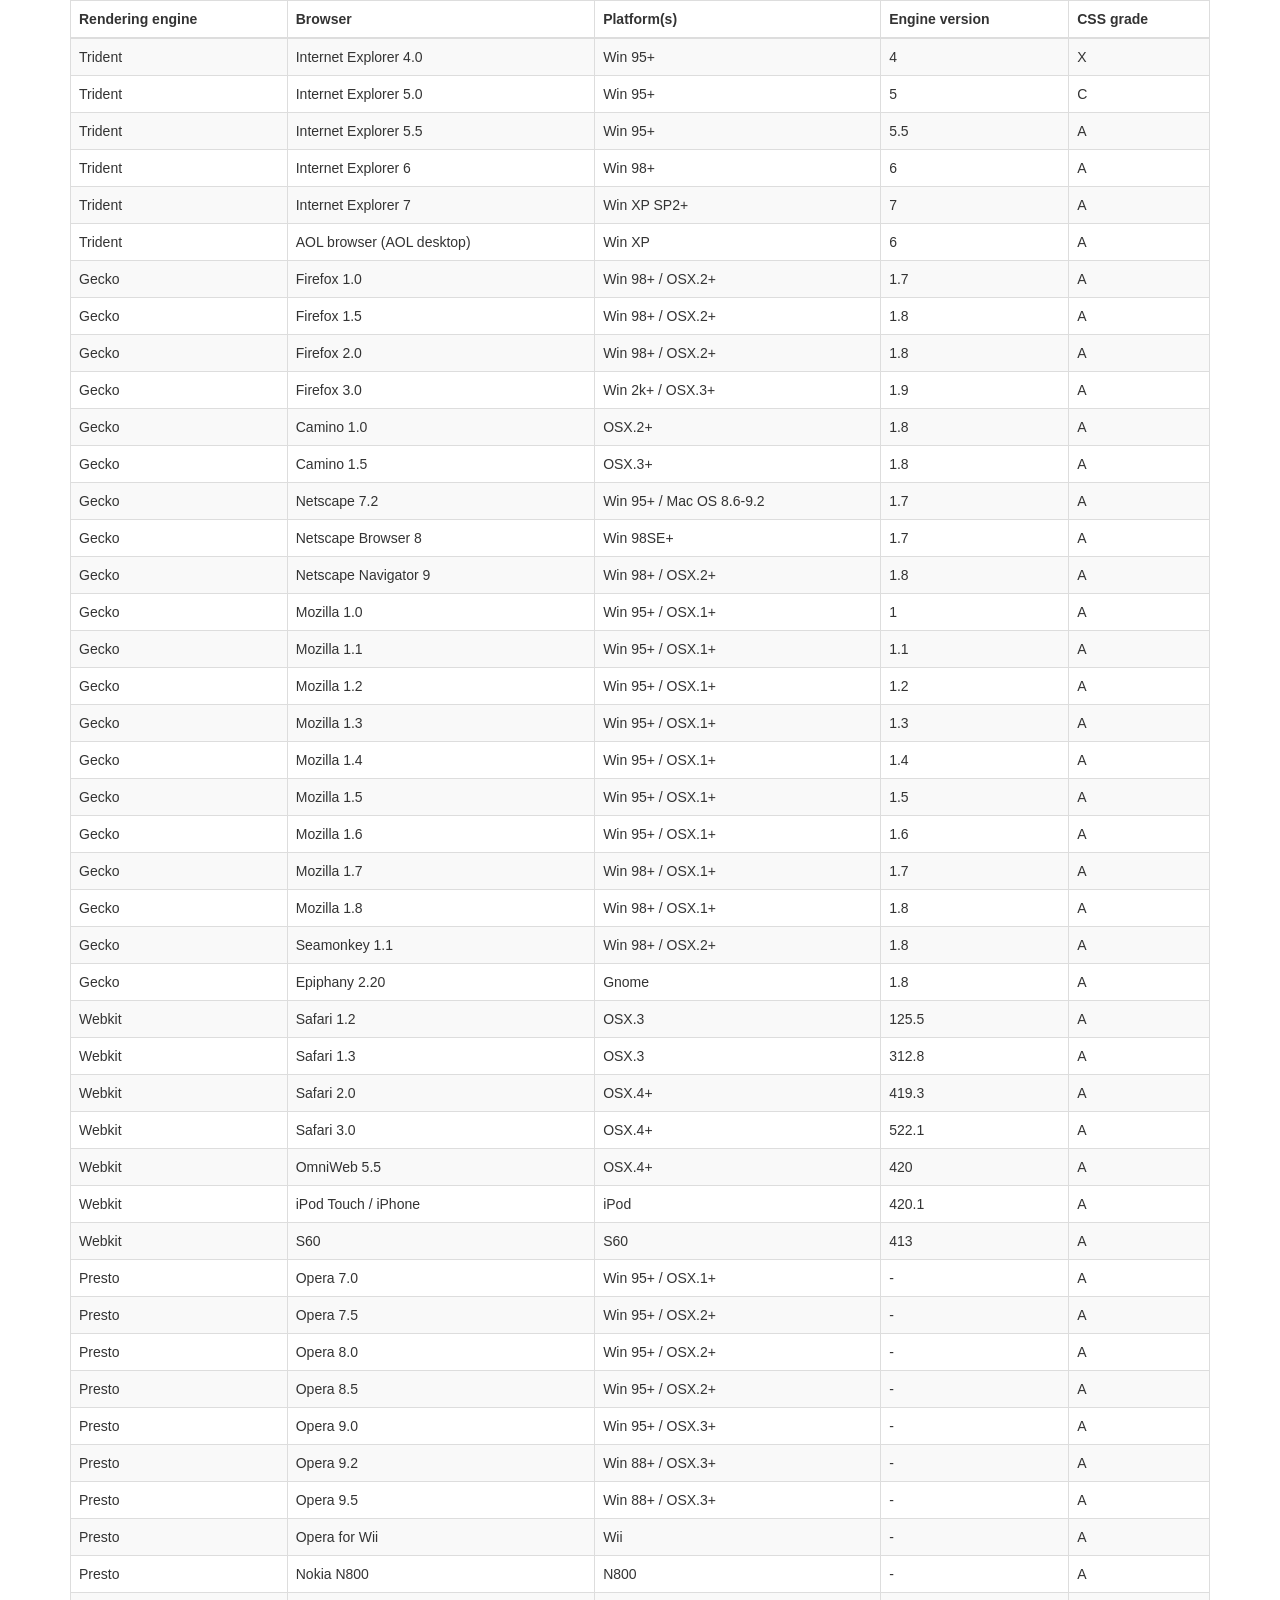
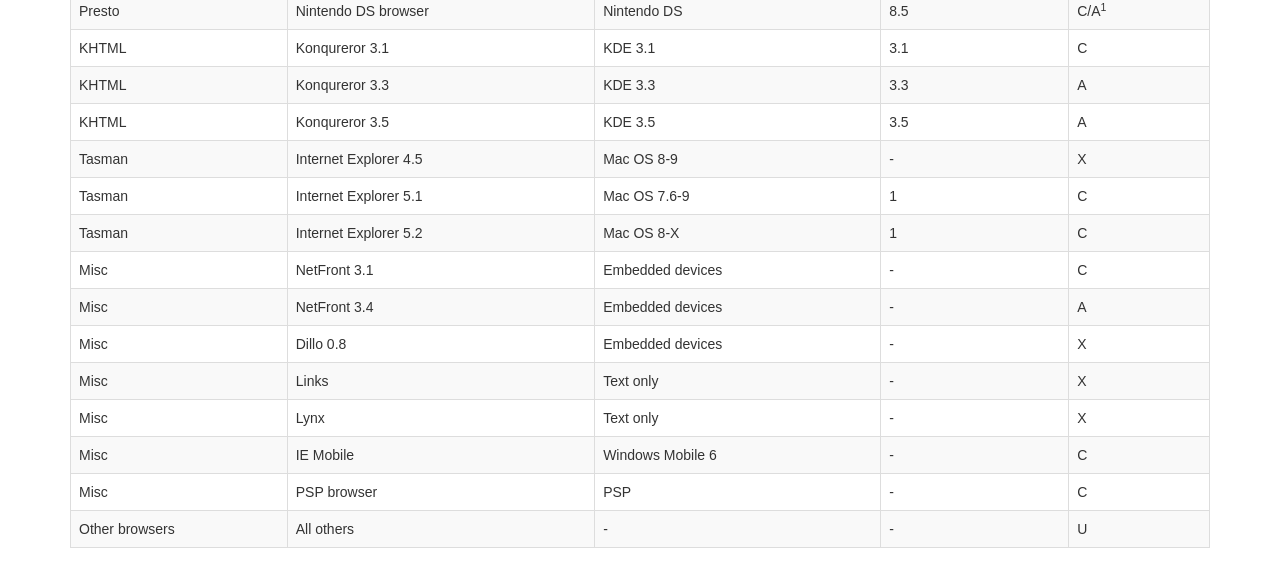
<file: Examples/3cm6-web-struts/src/main/webapp/resources/components/template/vendor/datatables-plugins/index.html>
<!DOCTYPE HTML PUBLIC "-//W3C//DTD HTML 4.01//EN" "http://www.w3.org/TR/html4/strict.dtd">
<html>
	<head>
		<meta http-equiv="content-type" content="text/html; charset=utf-8" />
		
		<title>DataTables Bootstrap 3 example</title>

		<link rel="stylesheet" type="text/css" href="//maxcdn.bootstrapcdn.com/bootstrap/3.3.0/css/bootstrap.min.css">
		<link rel="stylesheet" type="text/css" href="dataTables.bootstrap.css">

		<script type="text/javascript" language="javascript" src="//code.jquery.com/jquery-1.11.1.min.js"></script>
		<script type="text/javascript" language="javascript" src="//cdn.datatables.net/1.10.3/js/jquery.dataTables.min.js"></script>
		<script type="text/javascript" language="javascript" src="dataTables.bootstrap.js"></script>
		<script type="text/javascript" charset="utf-8">
			$(document).ready(function() {
				$('#example').dataTable();
			} );
		</script>
	</head>
	<body>
		<div class="container">
			
<table cellpadding="0" cellspacing="0" border="0" class="table table-striped table-bordered" id="example">
	<thead>
		<tr>
			<th>Rendering engine</th>
			<th>Browser</th>
			<th>Platform(s)</th>
			<th>Engine version</th>
			<th>CSS grade</th>
		</tr>
	</thead>
	<tbody>
		<tr class="odd gradeX">
			<td>Trident</td>
			<td>Internet
				 Explorer 4.0</td>
			<td>Win 95+</td>
			<td class="center"> 4</td>
			<td class="center">X</td>
		</tr>
		<tr class="even gradeC">
			<td>Trident</td>
			<td>Internet
				 Explorer 5.0</td>
			<td>Win 95+</td>
			<td class="center">5</td>
			<td class="center">C</td>
		</tr>
		<tr class="odd gradeA">
			<td>Trident</td>
			<td>Internet
				 Explorer 5.5</td>
			<td>Win 95+</td>
			<td class="center">5.5</td>
			<td class="center">A</td>
		</tr>
		<tr class="even gradeA">
			<td>Trident</td>
			<td>Internet
				 Explorer 6</td>
			<td>Win 98+</td>
			<td class="center">6</td>
			<td class="center">A</td>
		</tr>
		<tr class="odd gradeA">
			<td>Trident</td>
			<td>Internet Explorer 7</td>
			<td>Win XP SP2+</td>
			<td class="center">7</td>
			<td class="center">A</td>
		</tr>
		<tr class="even gradeA">
			<td>Trident</td>
			<td>AOL browser (AOL desktop)</td>
			<td>Win XP</td>
			<td class="center">6</td>
			<td class="center">A</td>
		</tr>
		<tr class="gradeA">
			<td>Gecko</td>
			<td>Firefox 1.0</td>
			<td>Win 98+ / OSX.2+</td>
			<td class="center">1.7</td>
			<td class="center">A</td>
		</tr>
		<tr class="gradeA">
			<td>Gecko</td>
			<td>Firefox 1.5</td>
			<td>Win 98+ / OSX.2+</td>
			<td class="center">1.8</td>
			<td class="center">A</td>
		</tr>
		<tr class="gradeA">
			<td>Gecko</td>
			<td>Firefox 2.0</td>
			<td>Win 98+ / OSX.2+</td>
			<td class="center">1.8</td>
			<td class="center">A</td>
		</tr>
		<tr class="gradeA">
			<td>Gecko</td>
			<td>Firefox 3.0</td>
			<td>Win 2k+ / OSX.3+</td>
			<td class="center">1.9</td>
			<td class="center">A</td>
		</tr>
		<tr class="gradeA">
			<td>Gecko</td>
			<td>Camino 1.0</td>
			<td>OSX.2+</td>
			<td class="center">1.8</td>
			<td class="center">A</td>
		</tr>
		<tr class="gradeA">
			<td>Gecko</td>
			<td>Camino 1.5</td>
			<td>OSX.3+</td>
			<td class="center">1.8</td>
			<td class="center">A</td>
		</tr>
		<tr class="gradeA">
			<td>Gecko</td>
			<td>Netscape 7.2</td>
			<td>Win 95+ / Mac OS 8.6-9.2</td>
			<td class="center">1.7</td>
			<td class="center">A</td>
		</tr>
		<tr class="gradeA">
			<td>Gecko</td>
			<td>Netscape Browser 8</td>
			<td>Win 98SE+</td>
			<td class="center">1.7</td>
			<td class="center">A</td>
		</tr>
		<tr class="gradeA">
			<td>Gecko</td>
			<td>Netscape Navigator 9</td>
			<td>Win 98+ / OSX.2+</td>
			<td class="center">1.8</td>
			<td class="center">A</td>
		</tr>
		<tr class="gradeA">
			<td>Gecko</td>
			<td>Mozilla 1.0</td>
			<td>Win 95+ / OSX.1+</td>
			<td class="center">1</td>
			<td class="center">A</td>
		</tr>
		<tr class="gradeA">
			<td>Gecko</td>
			<td>Mozilla 1.1</td>
			<td>Win 95+ / OSX.1+</td>
			<td class="center">1.1</td>
			<td class="center">A</td>
		</tr>
		<tr class="gradeA">
			<td>Gecko</td>
			<td>Mozilla 1.2</td>
			<td>Win 95+ / OSX.1+</td>
			<td class="center">1.2</td>
			<td class="center">A</td>
		</tr>
		<tr class="gradeA">
			<td>Gecko</td>
			<td>Mozilla 1.3</td>
			<td>Win 95+ / OSX.1+</td>
			<td class="center">1.3</td>
			<td class="center">A</td>
		</tr>
		<tr class="gradeA">
			<td>Gecko</td>
			<td>Mozilla 1.4</td>
			<td>Win 95+ / OSX.1+</td>
			<td class="center">1.4</td>
			<td class="center">A</td>
		</tr>
		<tr class="gradeA">
			<td>Gecko</td>
			<td>Mozilla 1.5</td>
			<td>Win 95+ / OSX.1+</td>
			<td class="center">1.5</td>
			<td class="center">A</td>
		</tr>
		<tr class="gradeA">
			<td>Gecko</td>
			<td>Mozilla 1.6</td>
			<td>Win 95+ / OSX.1+</td>
			<td class="center">1.6</td>
			<td class="center">A</td>
		</tr>
		<tr class="gradeA">
			<td>Gecko</td>
			<td>Mozilla 1.7</td>
			<td>Win 98+ / OSX.1+</td>
			<td class="center">1.7</td>
			<td class="center">A</td>
		</tr>
		<tr class="gradeA">
			<td>Gecko</td>
			<td>Mozilla 1.8</td>
			<td>Win 98+ / OSX.1+</td>
			<td class="center">1.8</td>
			<td class="center">A</td>
		</tr>
		<tr class="gradeA">
			<td>Gecko</td>
			<td>Seamonkey 1.1</td>
			<td>Win 98+ / OSX.2+</td>
			<td class="center">1.8</td>
			<td class="center">A</td>
		</tr>
		<tr class="gradeA">
			<td>Gecko</td>
			<td>Epiphany 2.20</td>
			<td>Gnome</td>
			<td class="center">1.8</td>
			<td class="center">A</td>
		</tr>
		<tr class="gradeA">
			<td>Webkit</td>
			<td>Safari 1.2</td>
			<td>OSX.3</td>
			<td class="center">125.5</td>
			<td class="center">A</td>
		</tr>
		<tr class="gradeA">
			<td>Webkit</td>
			<td>Safari 1.3</td>
			<td>OSX.3</td>
			<td class="center">312.8</td>
			<td class="center">A</td>
		</tr>
		<tr class="gradeA">
			<td>Webkit</td>
			<td>Safari 2.0</td>
			<td>OSX.4+</td>
			<td class="center">419.3</td>
			<td class="center">A</td>
		</tr>
		<tr class="gradeA">
			<td>Webkit</td>
			<td>Safari 3.0</td>
			<td>OSX.4+</td>
			<td class="center">522.1</td>
			<td class="center">A</td>
		</tr>
		<tr class="gradeA">
			<td>Webkit</td>
			<td>OmniWeb 5.5</td>
			<td>OSX.4+</td>
			<td class="center">420</td>
			<td class="center">A</td>
		</tr>
		<tr class="gradeA">
			<td>Webkit</td>
			<td>iPod Touch / iPhone</td>
			<td>iPod</td>
			<td class="center">420.1</td>
			<td class="center">A</td>
		</tr>
		<tr class="gradeA">
			<td>Webkit</td>
			<td>S60</td>
			<td>S60</td>
			<td class="center">413</td>
			<td class="center">A</td>
		</tr>
		<tr class="gradeA">
			<td>Presto</td>
			<td>Opera 7.0</td>
			<td>Win 95+ / OSX.1+</td>
			<td class="center">-</td>
			<td class="center">A</td>
		</tr>
		<tr class="gradeA">
			<td>Presto</td>
			<td>Opera 7.5</td>
			<td>Win 95+ / OSX.2+</td>
			<td class="center">-</td>
			<td class="center">A</td>
		</tr>
		<tr class="gradeA">
			<td>Presto</td>
			<td>Opera 8.0</td>
			<td>Win 95+ / OSX.2+</td>
			<td class="center">-</td>
			<td class="center">A</td>
		</tr>
		<tr class="gradeA">
			<td>Presto</td>
			<td>Opera 8.5</td>
			<td>Win 95+ / OSX.2+</td>
			<td class="center">-</td>
			<td class="center">A</td>
		</tr>
		<tr class="gradeA">
			<td>Presto</td>
			<td>Opera 9.0</td>
			<td>Win 95+ / OSX.3+</td>
			<td class="center">-</td>
			<td class="center">A</td>
		</tr>
		<tr class="gradeA">
			<td>Presto</td>
			<td>Opera 9.2</td>
			<td>Win 88+ / OSX.3+</td>
			<td class="center">-</td>
			<td class="center">A</td>
		</tr>
		<tr class="gradeA">
			<td>Presto</td>
			<td>Opera 9.5</td>
			<td>Win 88+ / OSX.3+</td>
			<td class="center">-</td>
			<td class="center">A</td>
		</tr>
		<tr class="gradeA">
			<td>Presto</td>
			<td>Opera for Wii</td>
			<td>Wii</td>
			<td class="center">-</td>
			<td class="center">A</td>
		</tr>
		<tr class="gradeA">
			<td>Presto</td>
			<td>Nokia N800</td>
			<td>N800</td>
			<td class="center">-</td>
			<td class="center">A</td>
		</tr>
		<tr class="gradeA">
			<td>Presto</td>
			<td>Nintendo DS browser</td>
			<td>Nintendo DS</td>
			<td class="center">8.5</td>
			<td class="center">C/A<sup>1</sup></td>
		</tr>
		<tr class="gradeC">
			<td>KHTML</td>
			<td>Konqureror 3.1</td>
			<td>KDE 3.1</td>
			<td class="center">3.1</td>
			<td class="center">C</td>
		</tr>
		<tr class="gradeA">
			<td>KHTML</td>
			<td>Konqureror 3.3</td>
			<td>KDE 3.3</td>
			<td class="center">3.3</td>
			<td class="center">A</td>
		</tr>
		<tr class="gradeA">
			<td>KHTML</td>
			<td>Konqureror 3.5</td>
			<td>KDE 3.5</td>
			<td class="center">3.5</td>
			<td class="center">A</td>
		</tr>
		<tr class="gradeX">
			<td>Tasman</td>
			<td>Internet Explorer 4.5</td>
			<td>Mac OS 8-9</td>
			<td class="center">-</td>
			<td class="center">X</td>
		</tr>
		<tr class="gradeC">
			<td>Tasman</td>
			<td>Internet Explorer 5.1</td>
			<td>Mac OS 7.6-9</td>
			<td class="center">1</td>
			<td class="center">C</td>
		</tr>
		<tr class="gradeC">
			<td>Tasman</td>
			<td>Internet Explorer 5.2</td>
			<td>Mac OS 8-X</td>
			<td class="center">1</td>
			<td class="center">C</td>
		</tr>
		<tr class="gradeA">
			<td>Misc</td>
			<td>NetFront 3.1</td>
			<td>Embedded devices</td>
			<td class="center">-</td>
			<td class="center">C</td>
		</tr>
		<tr class="gradeA">
			<td>Misc</td>
			<td>NetFront 3.4</td>
			<td>Embedded devices</td>
			<td class="center">-</td>
			<td class="center">A</td>
		</tr>
		<tr class="gradeX">
			<td>Misc</td>
			<td>Dillo 0.8</td>
			<td>Embedded devices</td>
			<td class="center">-</td>
			<td class="center">X</td>
		</tr>
		<tr class="gradeX">
			<td>Misc</td>
			<td>Links</td>
			<td>Text only</td>
			<td class="center">-</td>
			<td class="center">X</td>
		</tr>
		<tr class="gradeX">
			<td>Misc</td>
			<td>Lynx</td>
			<td>Text only</td>
			<td class="center">-</td>
			<td class="center">X</td>
		</tr>
		<tr class="gradeC">
			<td>Misc</td>
			<td>IE Mobile</td>
			<td>Windows Mobile 6</td>
			<td class="center">-</td>
			<td class="center">C</td>
		</tr>
		<tr class="gradeC">
			<td>Misc</td>
			<td>PSP browser</td>
			<td>PSP</td>
			<td class="center">-</td>
			<td class="center">C</td>
		</tr>
		<tr class="gradeU">
			<td>Other browsers</td>
			<td>All others</td>
			<td>-</td>
			<td class="center">-</td>
			<td class="center">U</td>
		</tr>
	</tbody>
</table>
			
		</div>
	</body>
</html>
</file>
